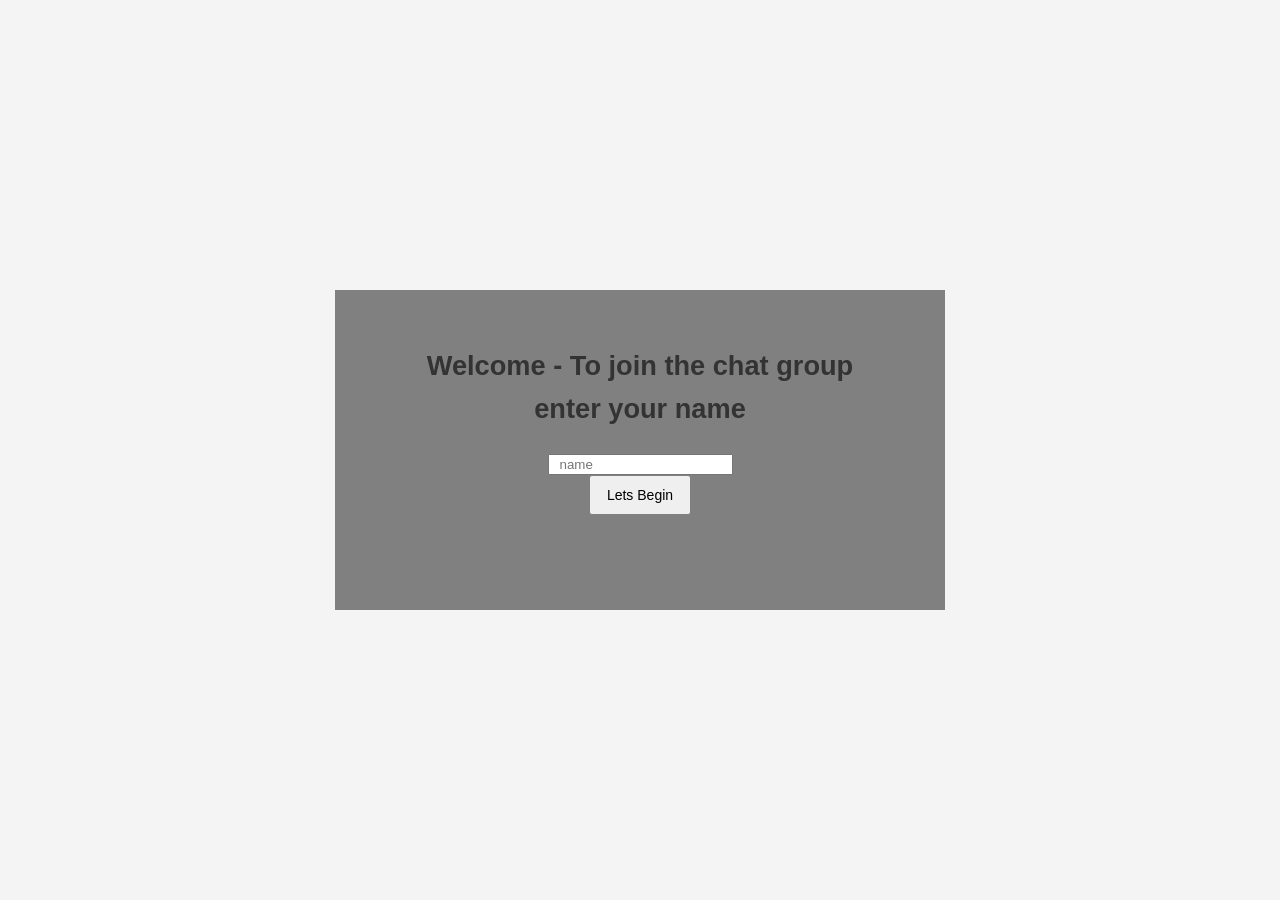
<file: rabbitmq-websocker-demo/src/main/resources/static/index.html>
<!DOCTYPE html>
<html>
<head>
    <meta name="viewport"
          content="width=device-width, initial-scale=1.0, minimum-scale=1.0">
    <title>liu Chat Application | liu</title>
    <link rel="stylesheet" href="css/style.css" />
    <link crossorigin="anonymous" href="https://lib.baomitu.com/twitter-bootstrap/3.4.1/css/bootstrap.min.css" rel="stylesheet">
    <script src="https://lib.baomitu.com/jquery/3.4.1/jquery.min.js"></script>
    <script crossorigin="anonymous" src="https://lib.baomitu.com/twitter-bootstrap/3.4.1/js/bootstrap.min.js"></script>
</head>
<body>
<div id="welcome-page">
    <div class="welcome-page-container">
        <h1 class="title">Welcome - To join the chat group enter your
            name</h1>
        <form id="welcomeForm" name="welcomeForm">
            <div class="form-group">
                <input type="text" id="name" placeholder="name"
                       class="form-control" />
            </div>
            <div class="form-group">
                <button type="submit" onclass="accent username-submit">Lets
                    Begin</button>
            </div>
        </form>
    </div>
</div>
<div id="dialogue-page" class="hidden">
    <div class="dialogue-container">
        <div class="dialogue-header">
            <h2>liu Chat Application</h2>
        </div>
        <ul id="messageList">
        </ul>
        <form id="dialogueForm" name="dialogueForm" nameForm="dialogueForm">
            <div class="form-group">
                <div class="input-group clearfix">
                    <input type="text" id="chatMessage"
                           placeholder="Enter a message...." autocomplete="off"
                           class="form-control" />
                    <button type="submit" class="glyphicon glyphicon-share-alt">Send</button>
                </div>
            </div>
        </form>
    </div>
</div>
<script src="https://lib.baomitu.com/sockjs-client/1.4.0/sockjs.min.js"></script>
<script src="https://lib.baomitu.com/stomp.js/2.3.3/stomp.min.js"></script>
<script src="js/script.js"></script>
</body>
</html>
</file>
<file: rabbitmq-websocker-demo/src/main/resources/static/css/style.css>
{
    -webkit-box-sizing: border-box;
    -moz-box-sizing: border-box;
    box-sizing: border-box;
}
html, body {
    height: 100%;
    overflow: hidden;
}
body {
    margin: 0;
    padding: 0;
    font-weight: 400;
    font-family: "Helvetica Neue", Helvetica, Arial, sans-serif;
    font-size: 1rem;
    line-height: 1.58;
    color: #333;
    background-color: #f4f4f4;
    height: 100%;
}
.clearfix:after {
    display: block;
    content: "";
    clear: both;
}
.hidden {
    display: none;
}
input {
    padding-left: 10px;
    outline: none;
}
h1, h2, h3, h4, h5, h6 {
    margin-top: 20px;
    margin-bottom: 20px;
}
h1 {
    font-size: 1.7em;
}
a {
    color: #128ff2;
}
button {
    box-shadow: none;
    border: 1px solid transparent;
    font-size: 14px;
    outline: none;
    line-height: 100%;
    white-space: nowrap;
    vertical-align: middle;
    padding: 0.6rem 1rem;
    border-radius: 2px;
    transition: all 0.2s ease-in-out;
    cursor: pointer;
    min-height: 38px;
}
button.default {
    background-color: #e8e8e8;
    color: #333;
    box-shadow: 0 2px 2px 0 rgba(0, 0, 0, 0.12);
}
button.primary {
    background-color: #128ff2;
    box-shadow: 0 2px 2px 0 rgba(0, 0, 0, 0.12);
    color: #fff;
}

button.accent {
    background-color: #ff4743;
    box-shadow: 0 2px 2px 0 rgba(0, 0, 0, 0.12);
    color: #fff;
}
#welcome-page {
    text-align: center;
}
.welcome-page-container {
    background-color: grey;
    width: 100%;
    max-width: 500px;
    display: inline-block;
    margin-top: 42px;
    vertical-align: middle;
    position: relative;
    padding: 35px 55px 35px;
    min-height: 250px;
    position: absolute;
    top: 50%;
    left: 0;
    right: 0;
    margin: 0 auto;
    margin-top: -160px;
}
#dialogue-page {
    position: relative;
    height: 100%;
}
.dialogue-container {
    background-color: green;
    margin: 10px 0;
    max-width: 700px;
    margin-left: auto;
    margin-right: auto;
    box-shadow: 0 1px 11px rgba(0, 0, 0, 0.27);
    margin-top: 30px;
    height: calc(100% - 60px);
    max-height: 600px;
    position: relative;
}
#dialogue-page ul {
    list-style-type: none;
    background-color: #FFF;
    margin: 0;
    overflow: auto;
    overflow-y: scroll;
    padding: 0 20px 0px 20px;
    height: calc(100% - 150px);
}
#dialogue-page #dialogueForm {
    padding: 20px;
}
#dialogue-page ul li {
    line-height: 1.5rem;
    padding: 10px 20px;
    margin: 0;
    border-bottom: 1px solid #f4f4f4;
}
#dialogue-page ul li p {
    margin: 0;
}
#dialogue-page .event-data {
    width: 100%;
    text-align: center;
    clear: both;
}
#dialogue-page .event-data p {
    color: #777;
    font-size: 14px;
    word-wrap: break-word;
}
#dialogue-page .message-data {
    padding-left: 68px;
    position: relative;
}
#dialogue-page .message-data i {
    position: absolute;
    width: 42px;
    height: 42px;
    overflow: hidden;
    left: 10px;
    display: inline-block;
    vertical-align: middle;
    font-size: 18px;
    line-height: 42px;
    color: #fff;
    text-align: center;
    border-radius: 50%;
    font-style: normal;
    text-transform: uppercase;
}
#dialogue-page .message-data span {
    color: #333;
    font-weight: 600;
}
#dialogue-page .message-data p {
    color: #43464b;
}
#dialogueForm .input-group input {
    border: 0;
    padding: 10px;
    background: whitesmoke;
    float: left;
    width: calc(100% - 85px);
}
#dialogueForm .input-group button {
    float: left;
    width: 80px;
    height: 38px;
    margin-left: 5px;
}
.dialogue-header {
    text-align: center;
    padding: 15px;
    border-bottom: 1px solid #ececec;
}
.dialogue-header h2 {
    margin: 0;
    font-weight: 500;
}
@media screen and (max-width: 730px) {
    .dialogue-container {
        margin-left: 10px;
        margin-right: 10px;
        margin-top: 10px;
    }
}
</file>
